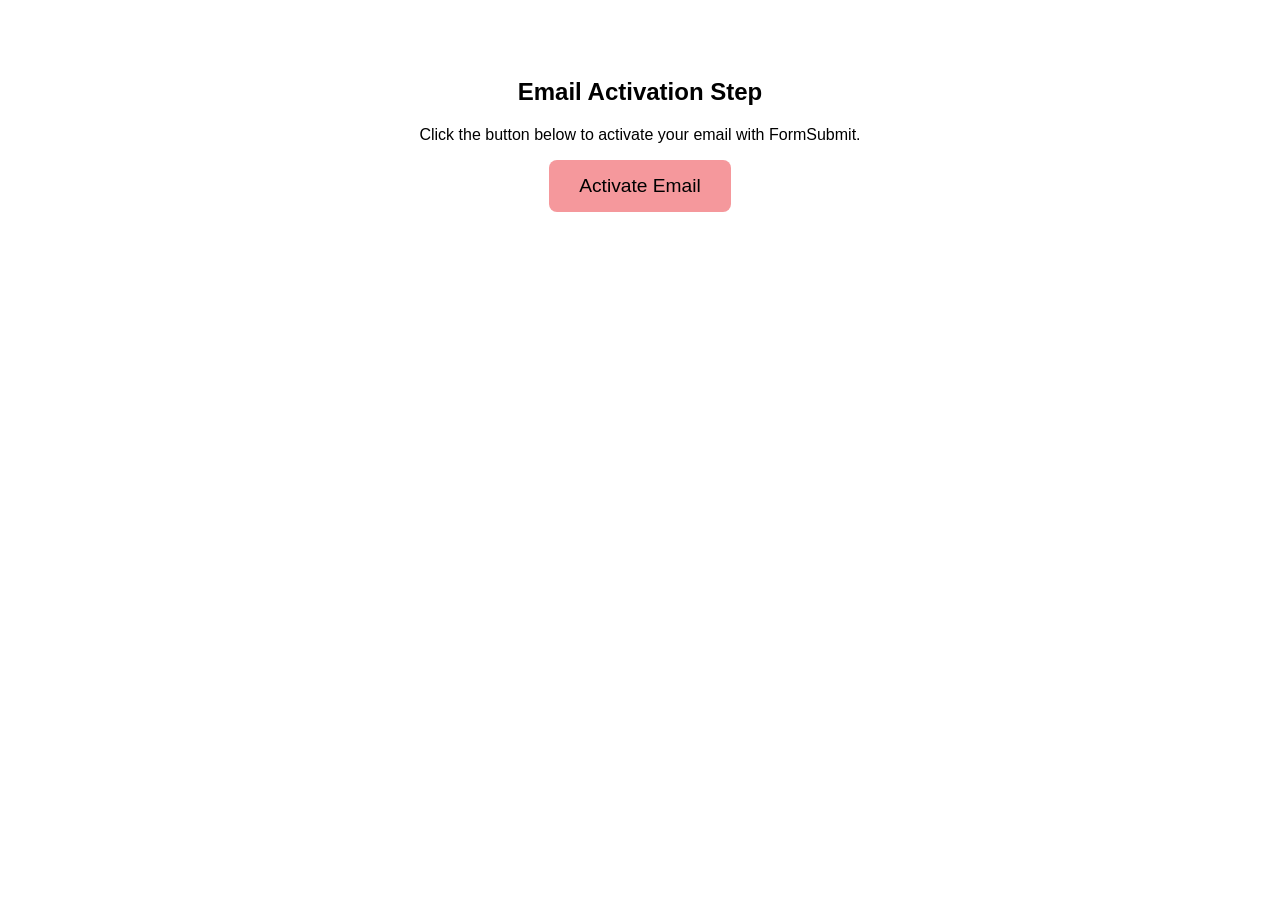
<file: activate.html>
<!DOCTYPE html>
<html>
<head>
    <title>Activate Email</title>
</head>
<body style="font-family: sans-serif; text-align: center; padding: 50px;">
    <h2>Email Activation Step</h2>
    <p>Click the button below to activate your email with FormSubmit.</p>
    <form action="https://formsubmit.co/shymasm499@gmail.com" method="POST">
        <input type="hidden" name="_subject" value="Activation Email">
        <input type="hidden" name="Message" value="This is a test to activate the email address.">
        <button type="submit" style="padding: 15px 30px; font-size: 1.2rem; background: #f5989c; border: none; border-radius: 8px; cursor: pointer;">Activate Email</button>
    </form>
</body>
</html>
</file>
